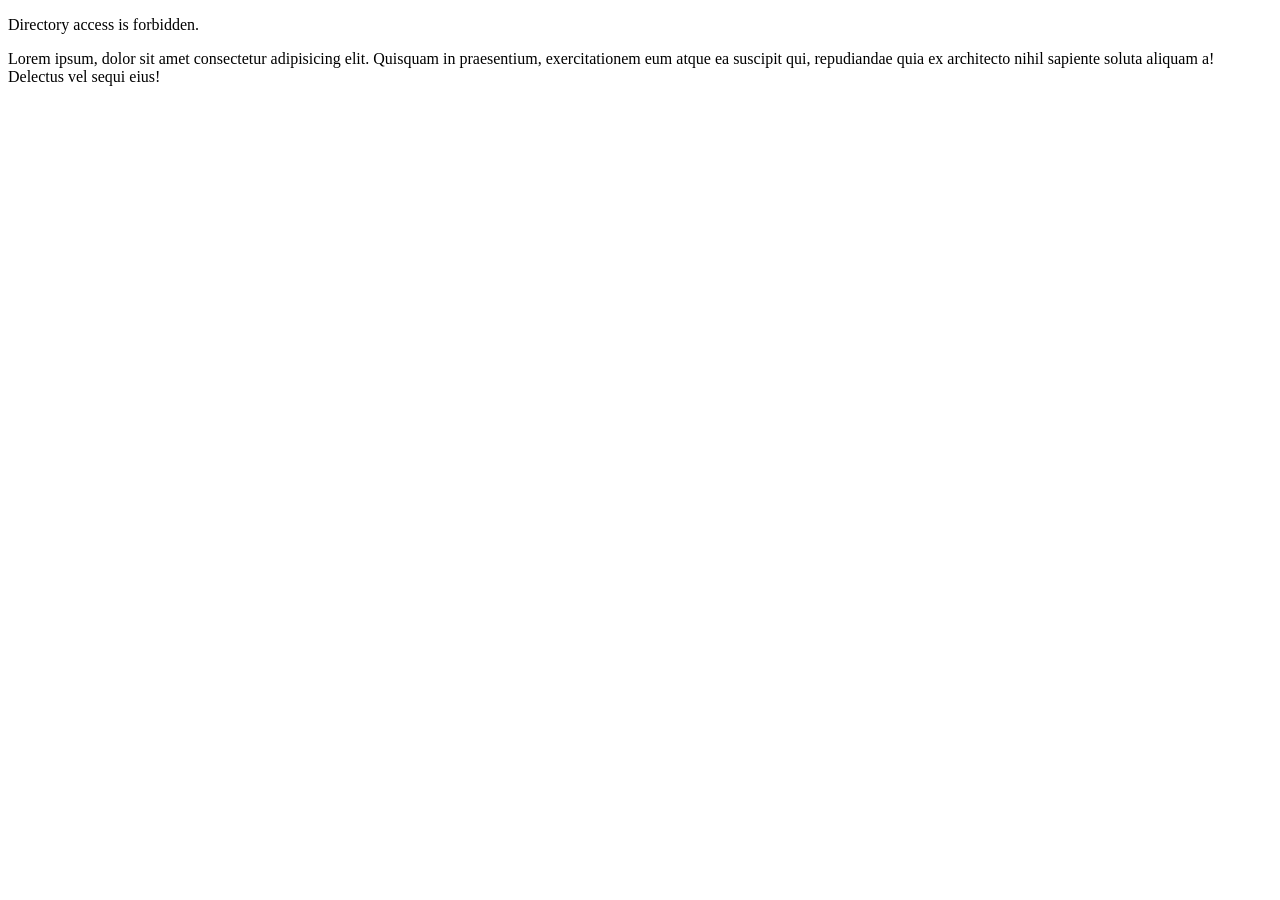
<file: app/index.html>
<!DOCTYPE html>
<html>
<head>
	<title>403 Forbidden</title>
</head>
<body>

<p>Directory access is forbidden.</p>
Lorem ipsum, dolor sit amet consectetur adipisicing elit. Quisquam in praesentium, exercitationem eum atque ea suscipit qui, repudiandae quia ex architecto nihil sapiente soluta aliquam a! Delectus vel sequi eius!
</body>

<footer></footer>
</html>
</file>
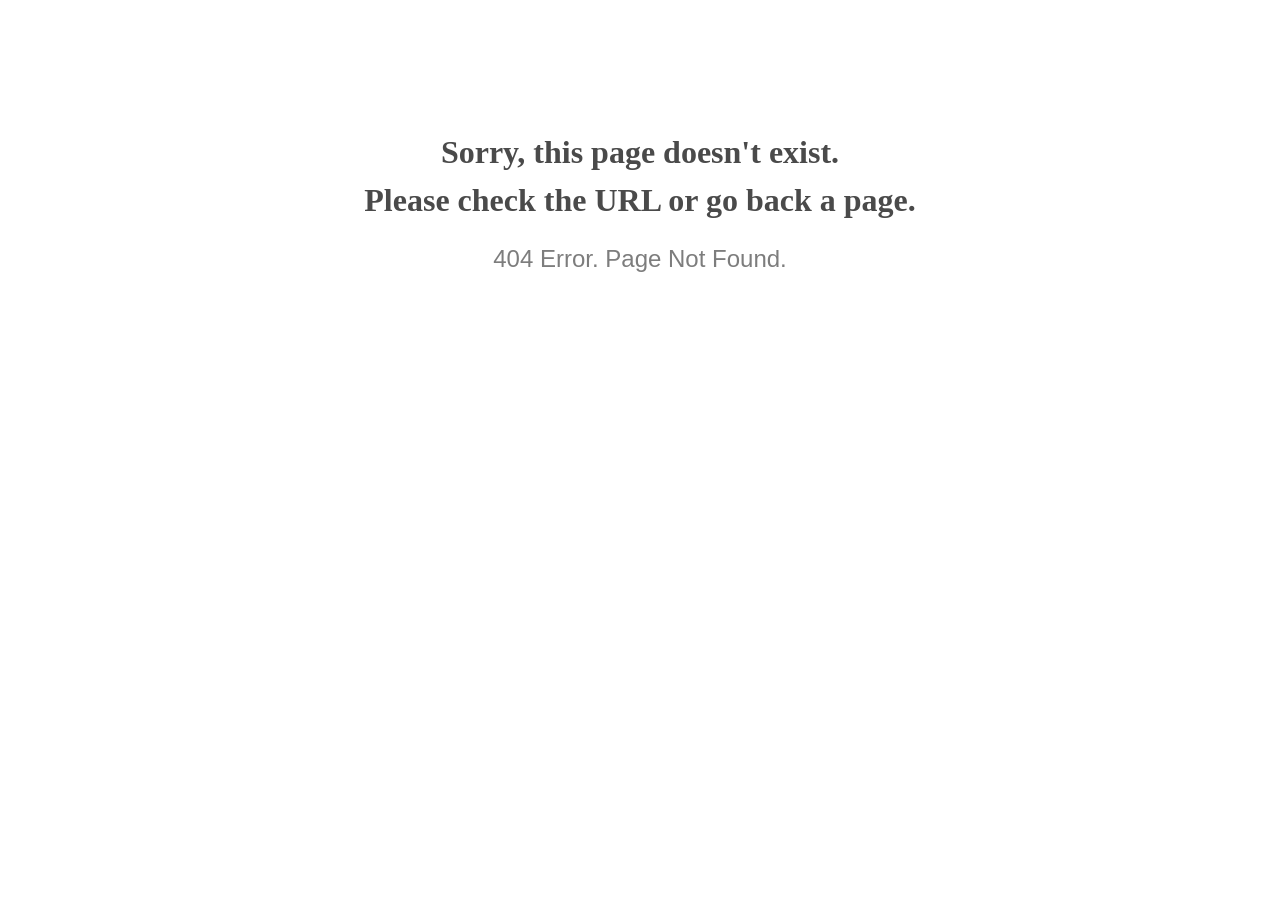
<file: public/css/owl.video.play.html>
<!doctype html>
<html lang="en">
<head>
  <meta charset="utf-8">
  <meta http-equiv="x-ua-compatible" content="ie=edge">
  <title>404 Error</title>
  <meta name="viewport" content="width=device-width, initial-scale=1">
  <style>
    @media screen and (max-width:500px) {
      body { font-size: .6em; } 
    }
  </style>
</head>

<body style="text-align: center;">

  <h1 style="font-family: Georgia, serif; color: #4a4a4a; margin-top: 4em; line-height: 1.5;">
    Sorry, this page doesn't exist.<br>Please check the URL or go back a page.
  </h1>
  
  <h2 style="  font-family: Verdana, sans-serif; color: #7d7d7d; font-weight: 300;">
    404 Error. Page Not Found.
  </h2>
  
</body>

</html>
</file>
